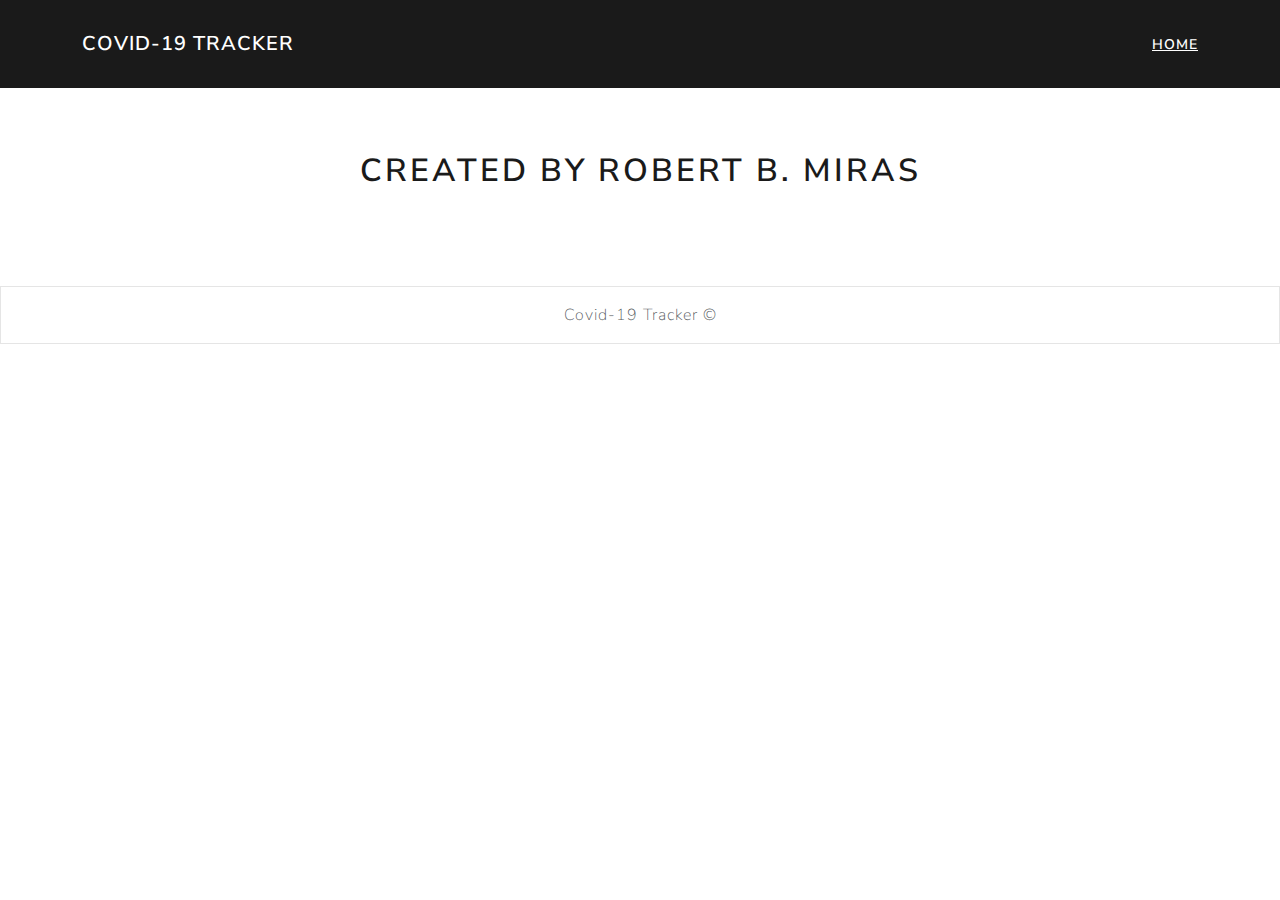
<file: about.html>
<!DOCTYPE html>
<html lang="en">
  <head>
    <meta charset="UTF-8" />
    <meta name="viewport" content="width=device-width, initial-scale=1.0" />
    <meta http-equiv="X-UA-Compatible" content="ie=edge" />
    <link rel="stylesheet" href="assets/css/bootstrap.min.css" />
    <title>Covid-19 Tracker</title>
  </head>
  <body>
    <nav class="navbar navbar-dark bg-primary mb-3">
      <div class="container">
        <a href="index.html" class="navbar-brand">Covid-19 Tracker</a>
        <a href="index.html" class="text-light navbar-link ml-auto">Home</a>
      </div>
    </nav>

    <h1 class="text-center py-5">CREATED BY ROBERT B. MIRAS</h1>

    <footer class="mt-5 p-3 text-center bg-light">
      Covid-19 Tracker &copy;
    </footer>
  </body>
</html>
</file>
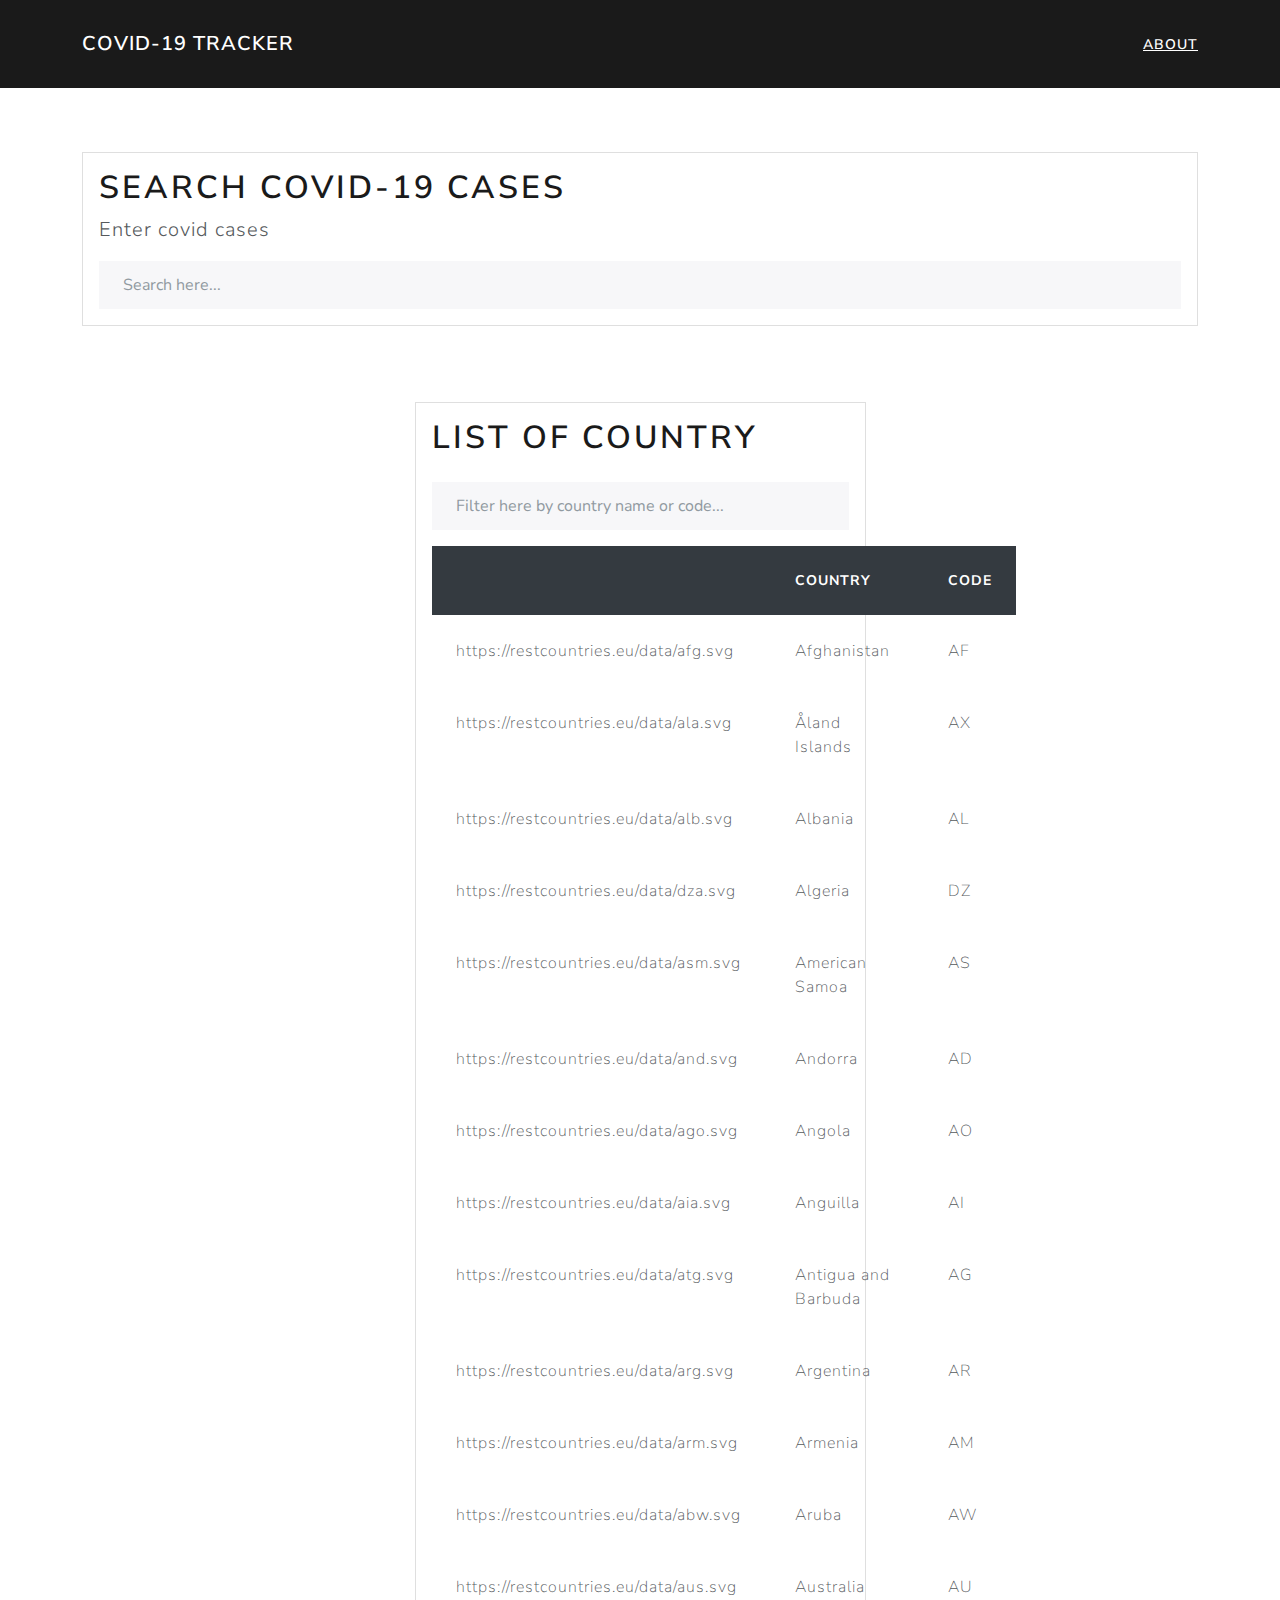
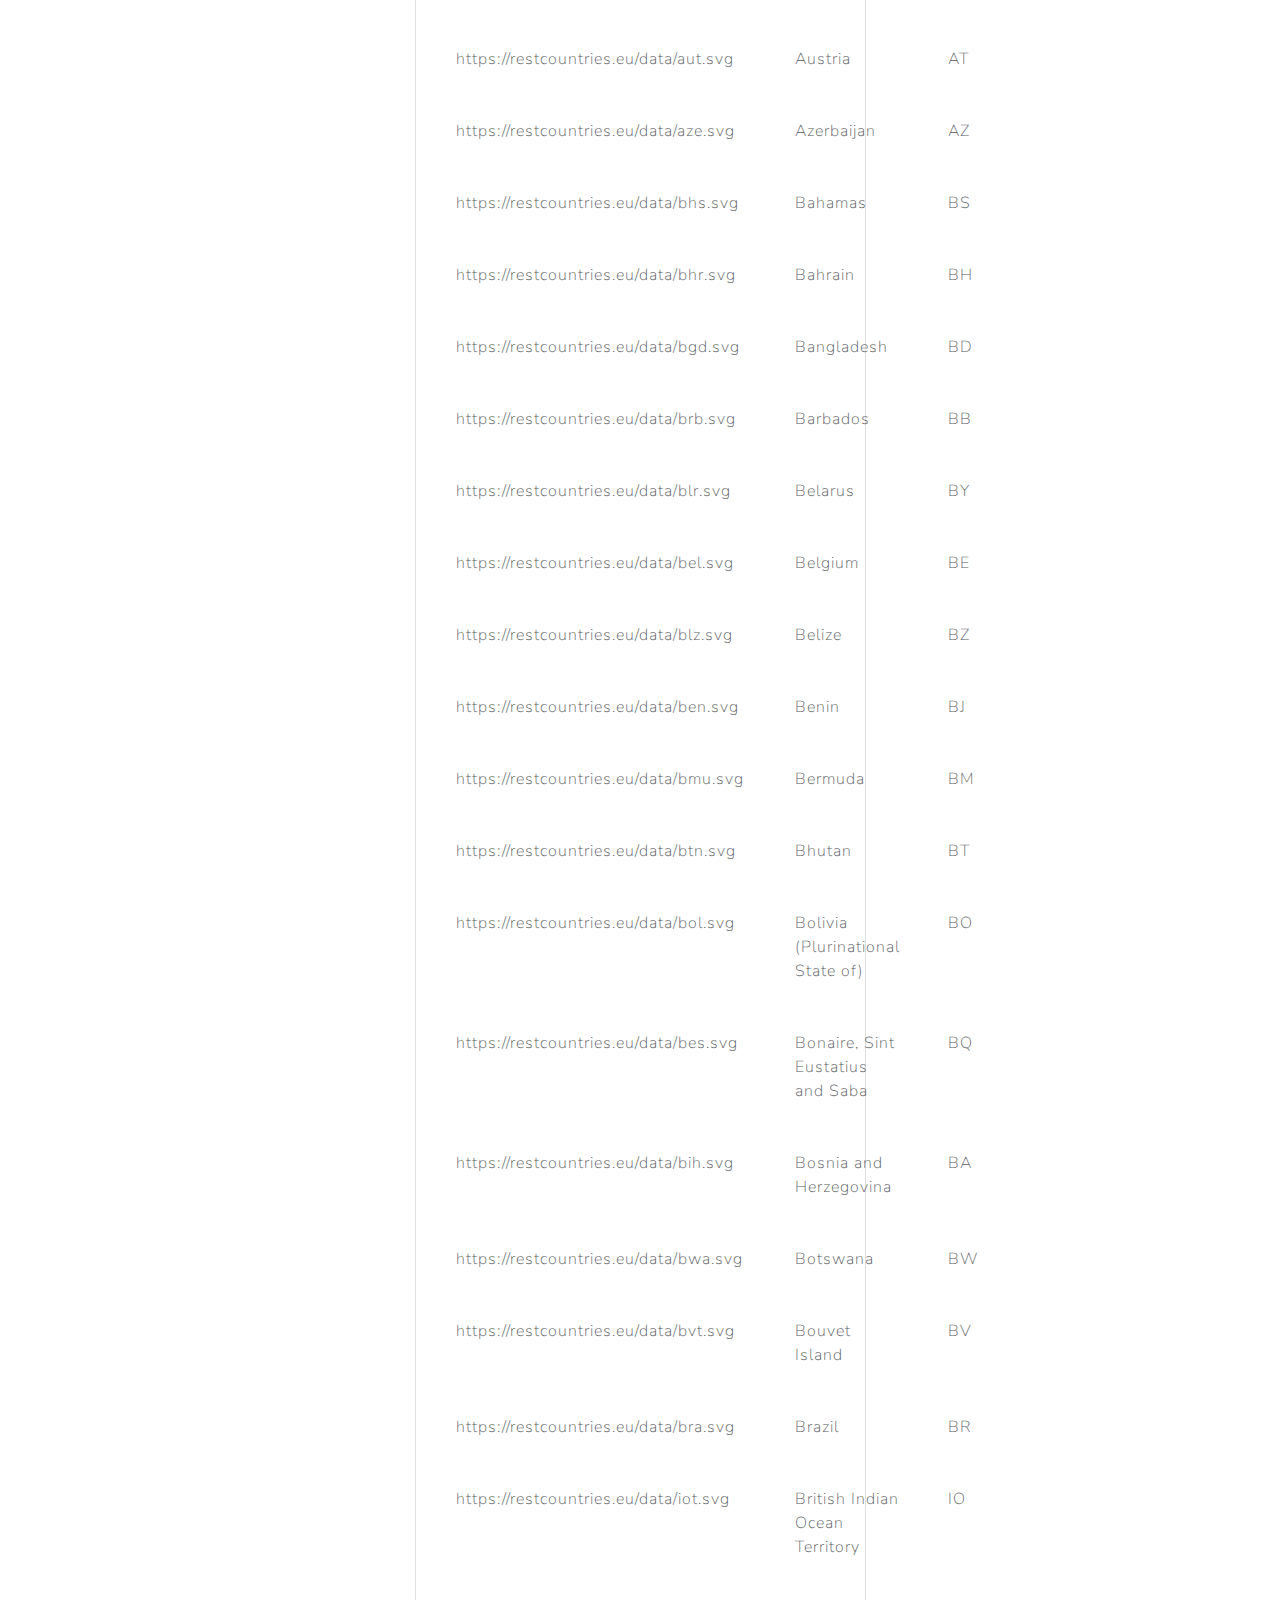
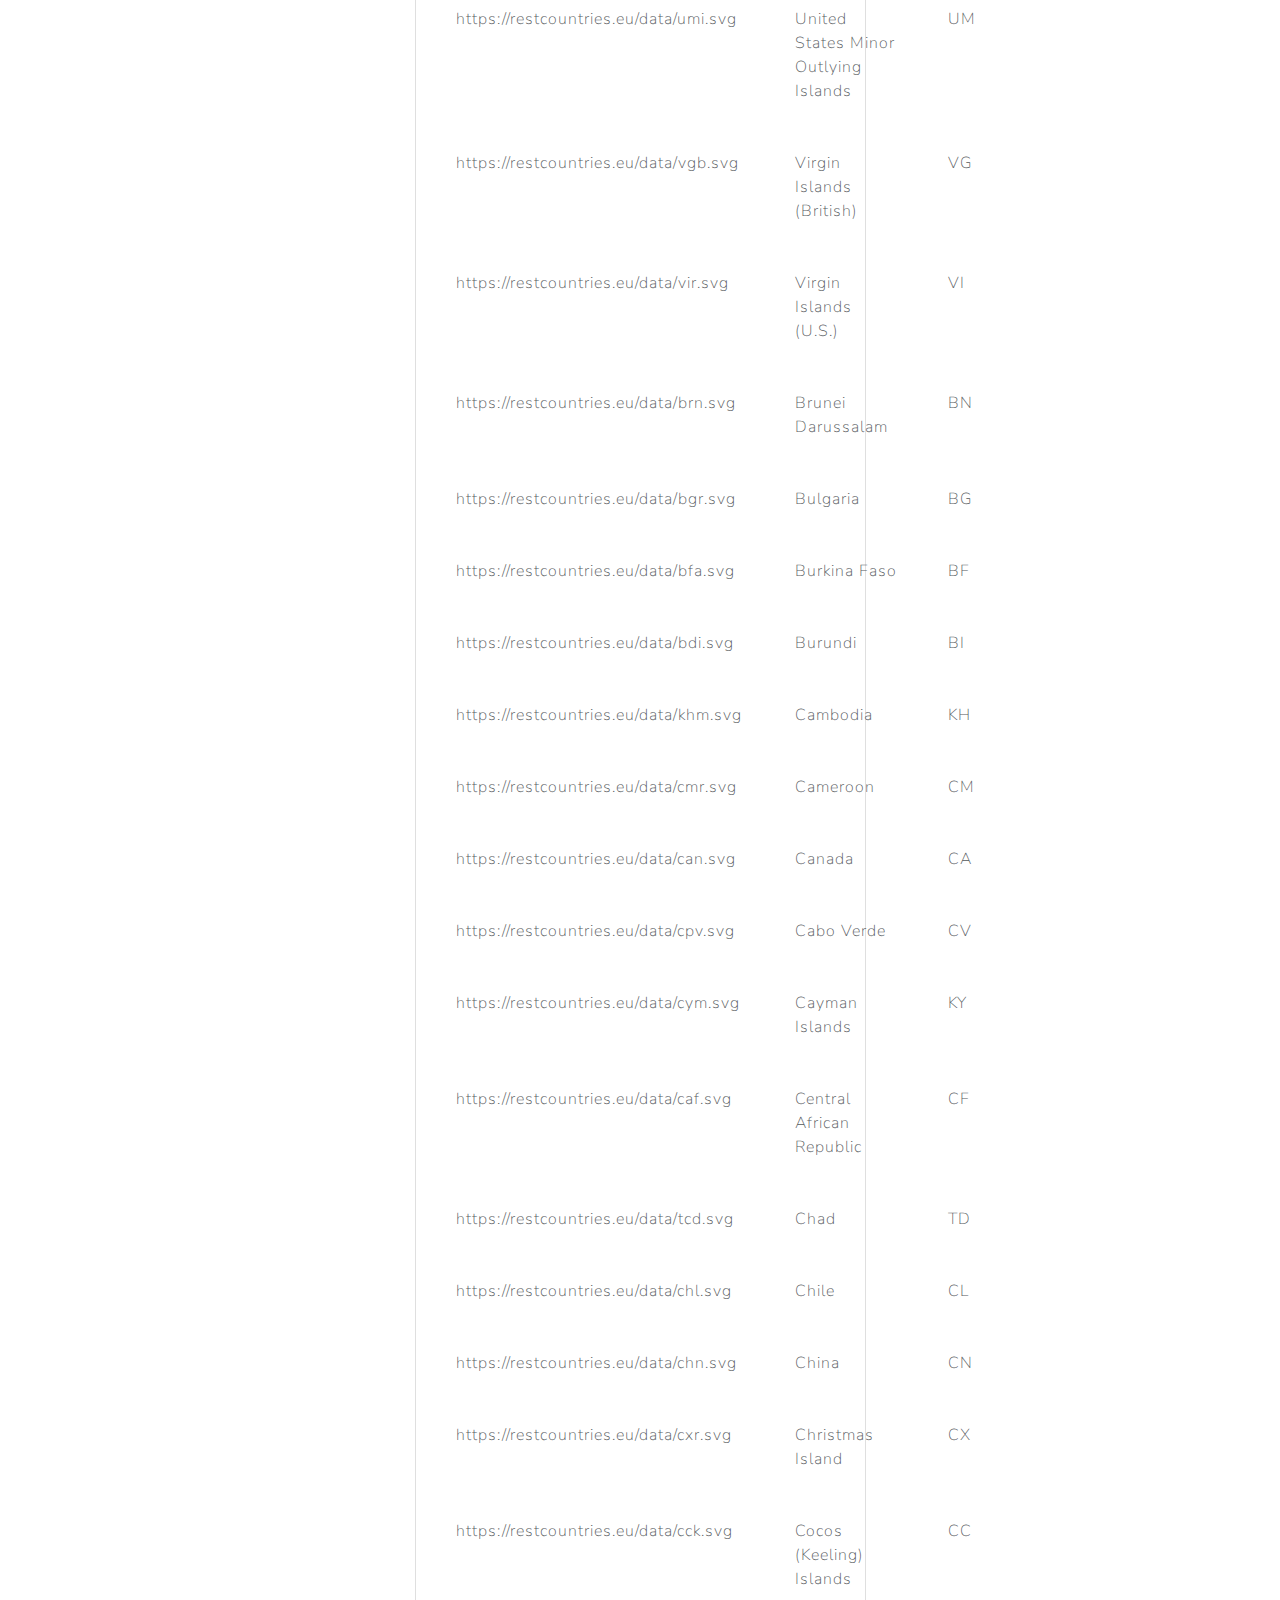
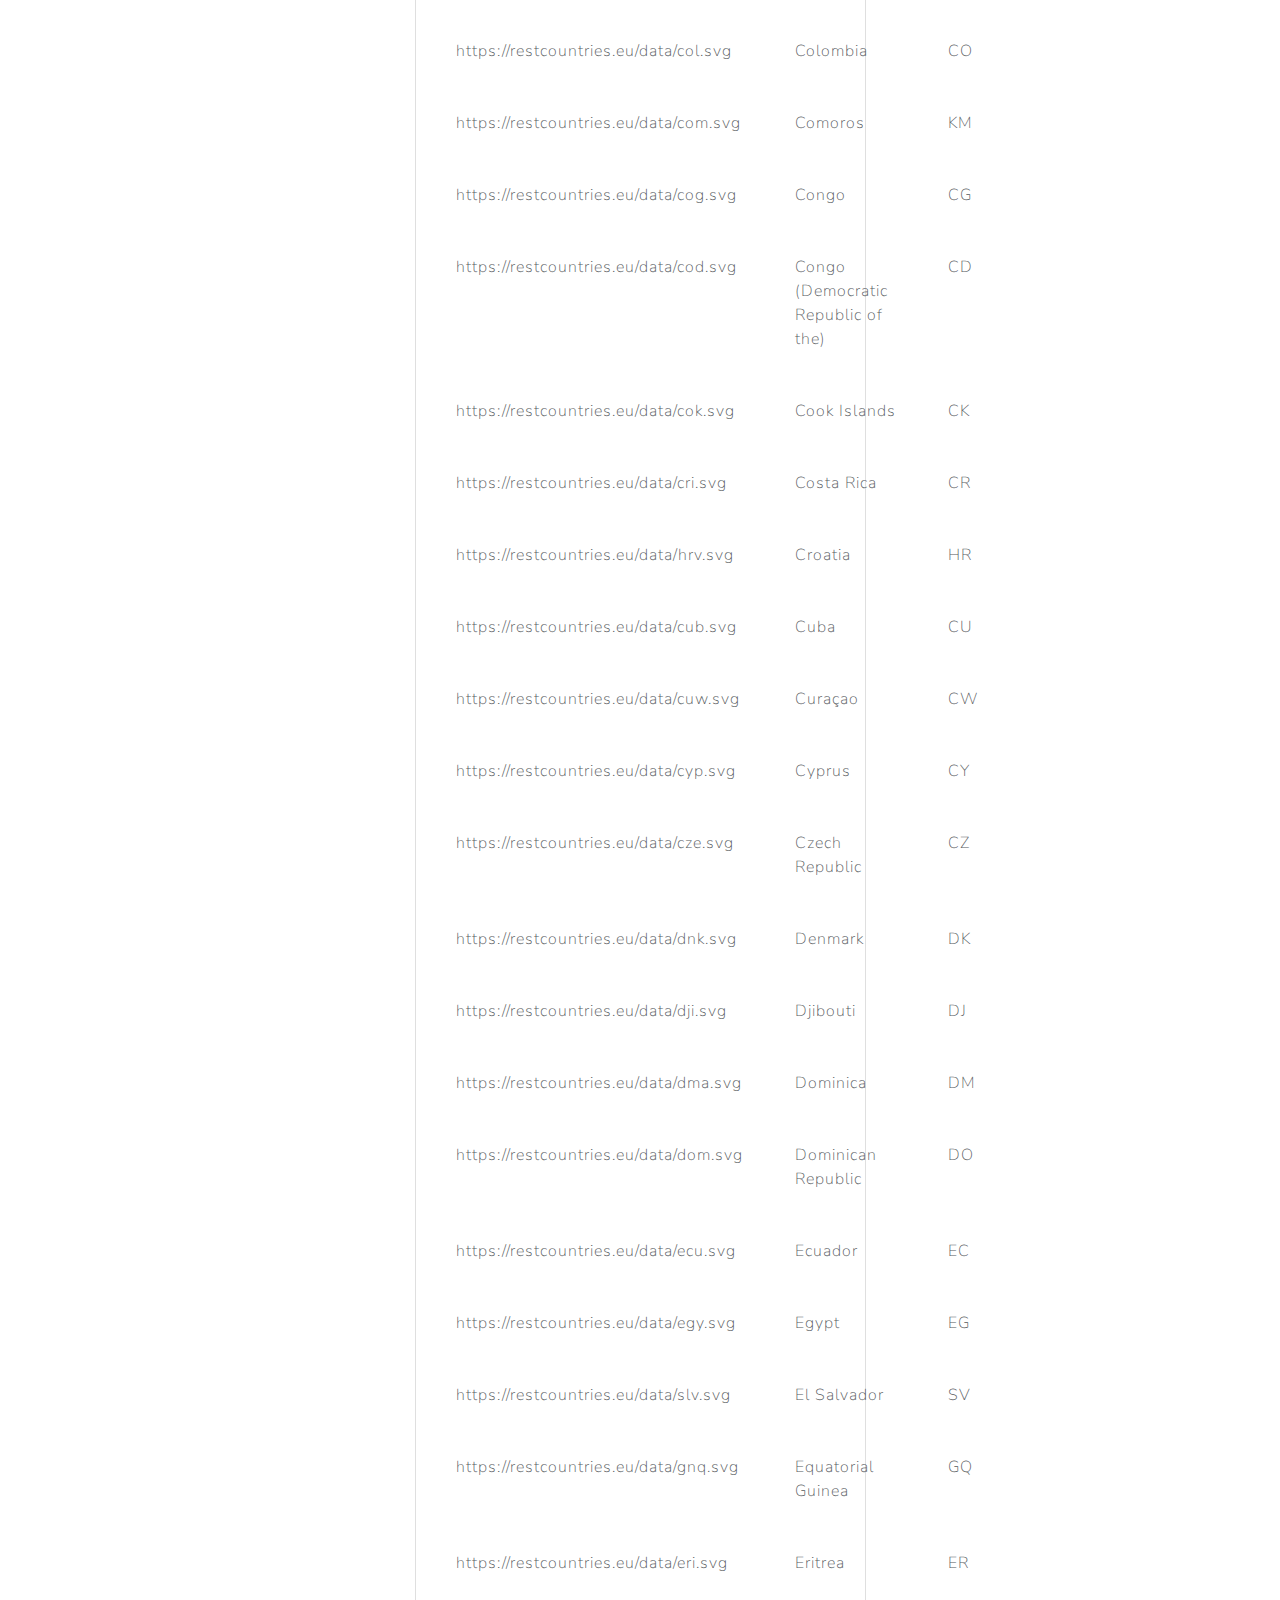
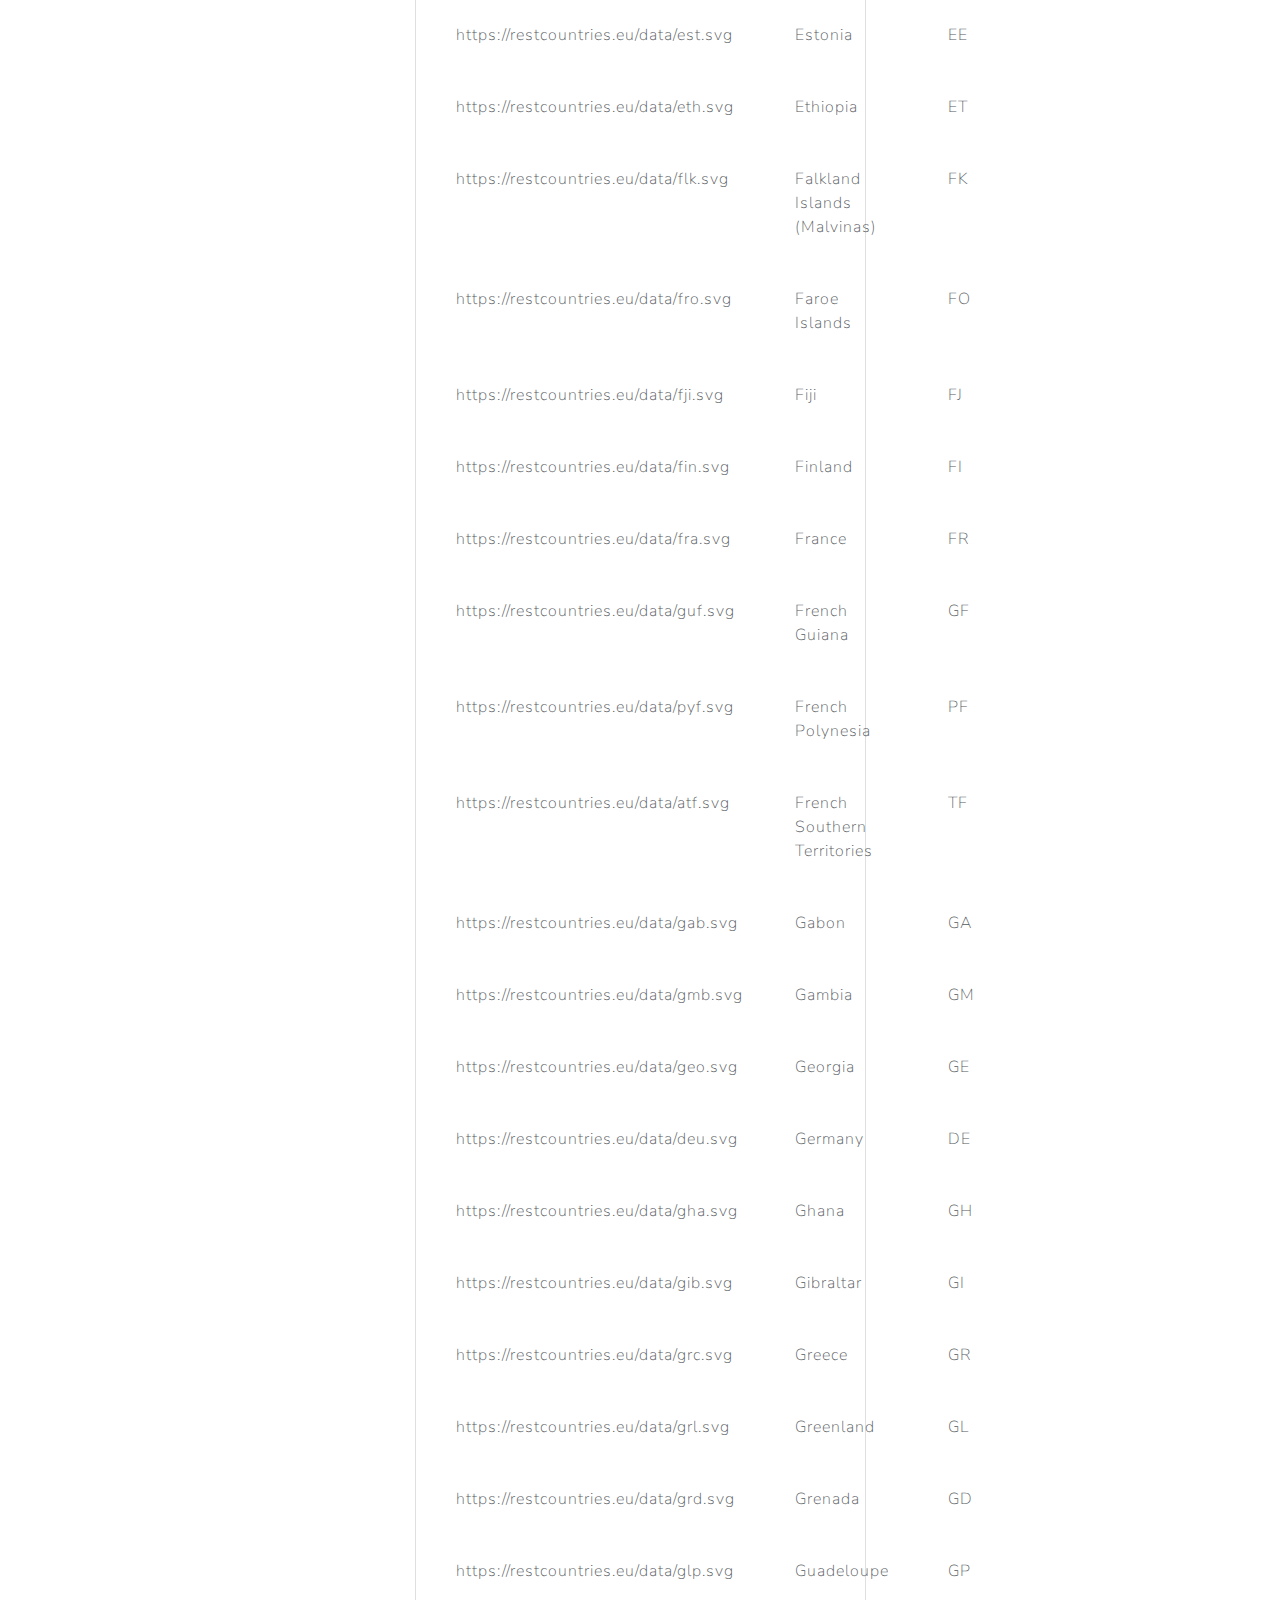
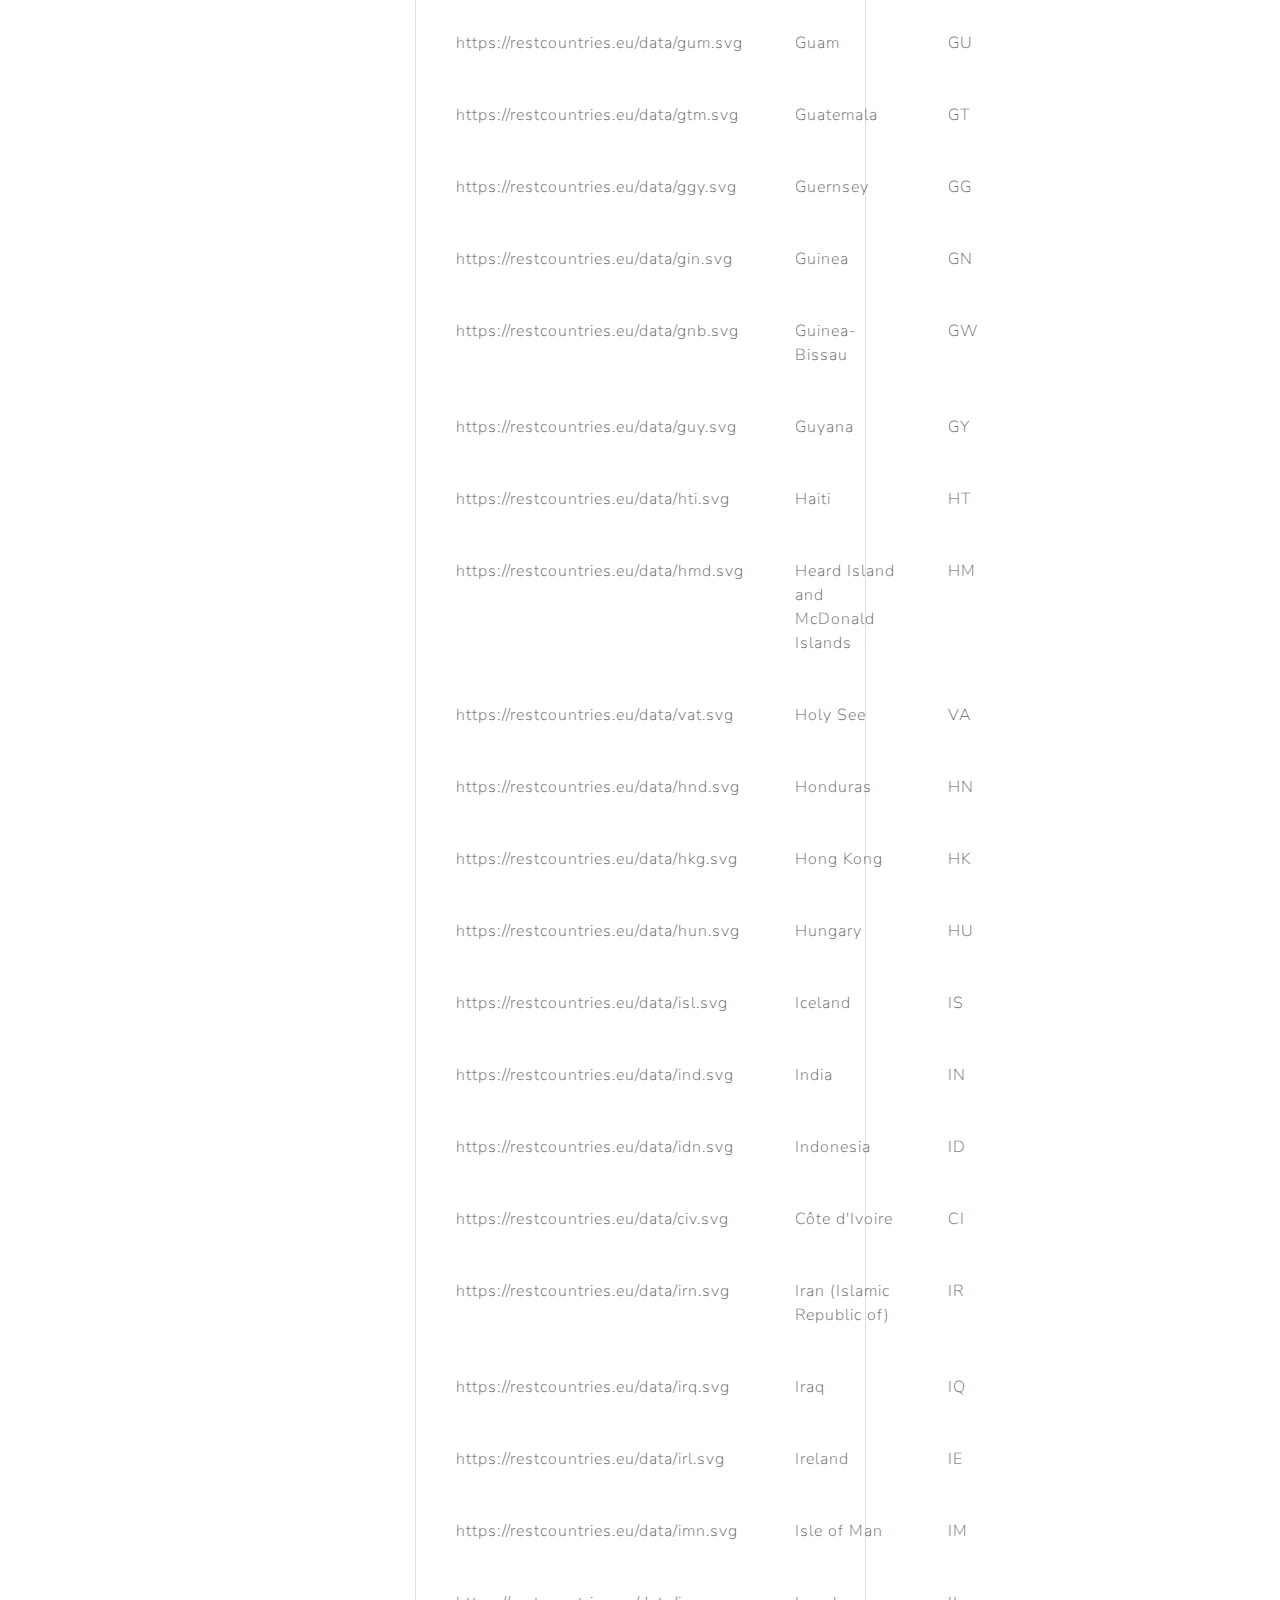
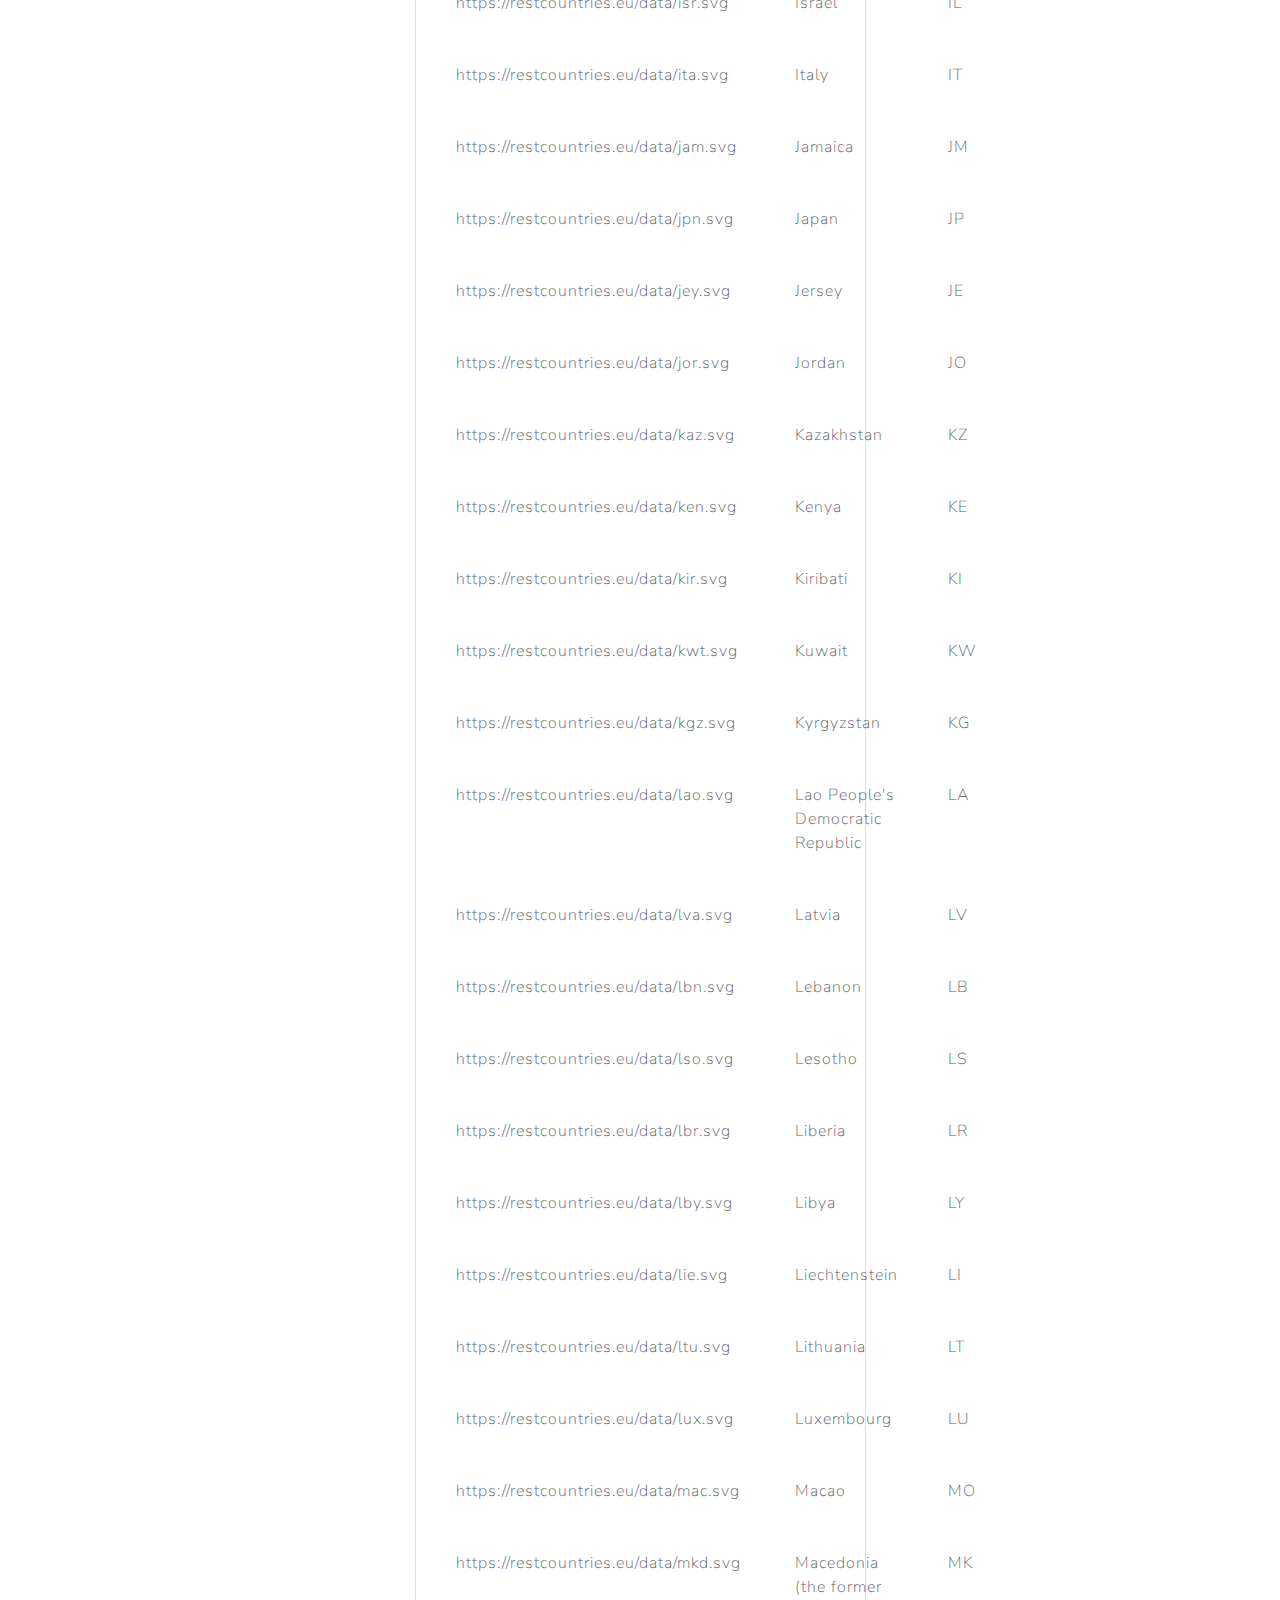
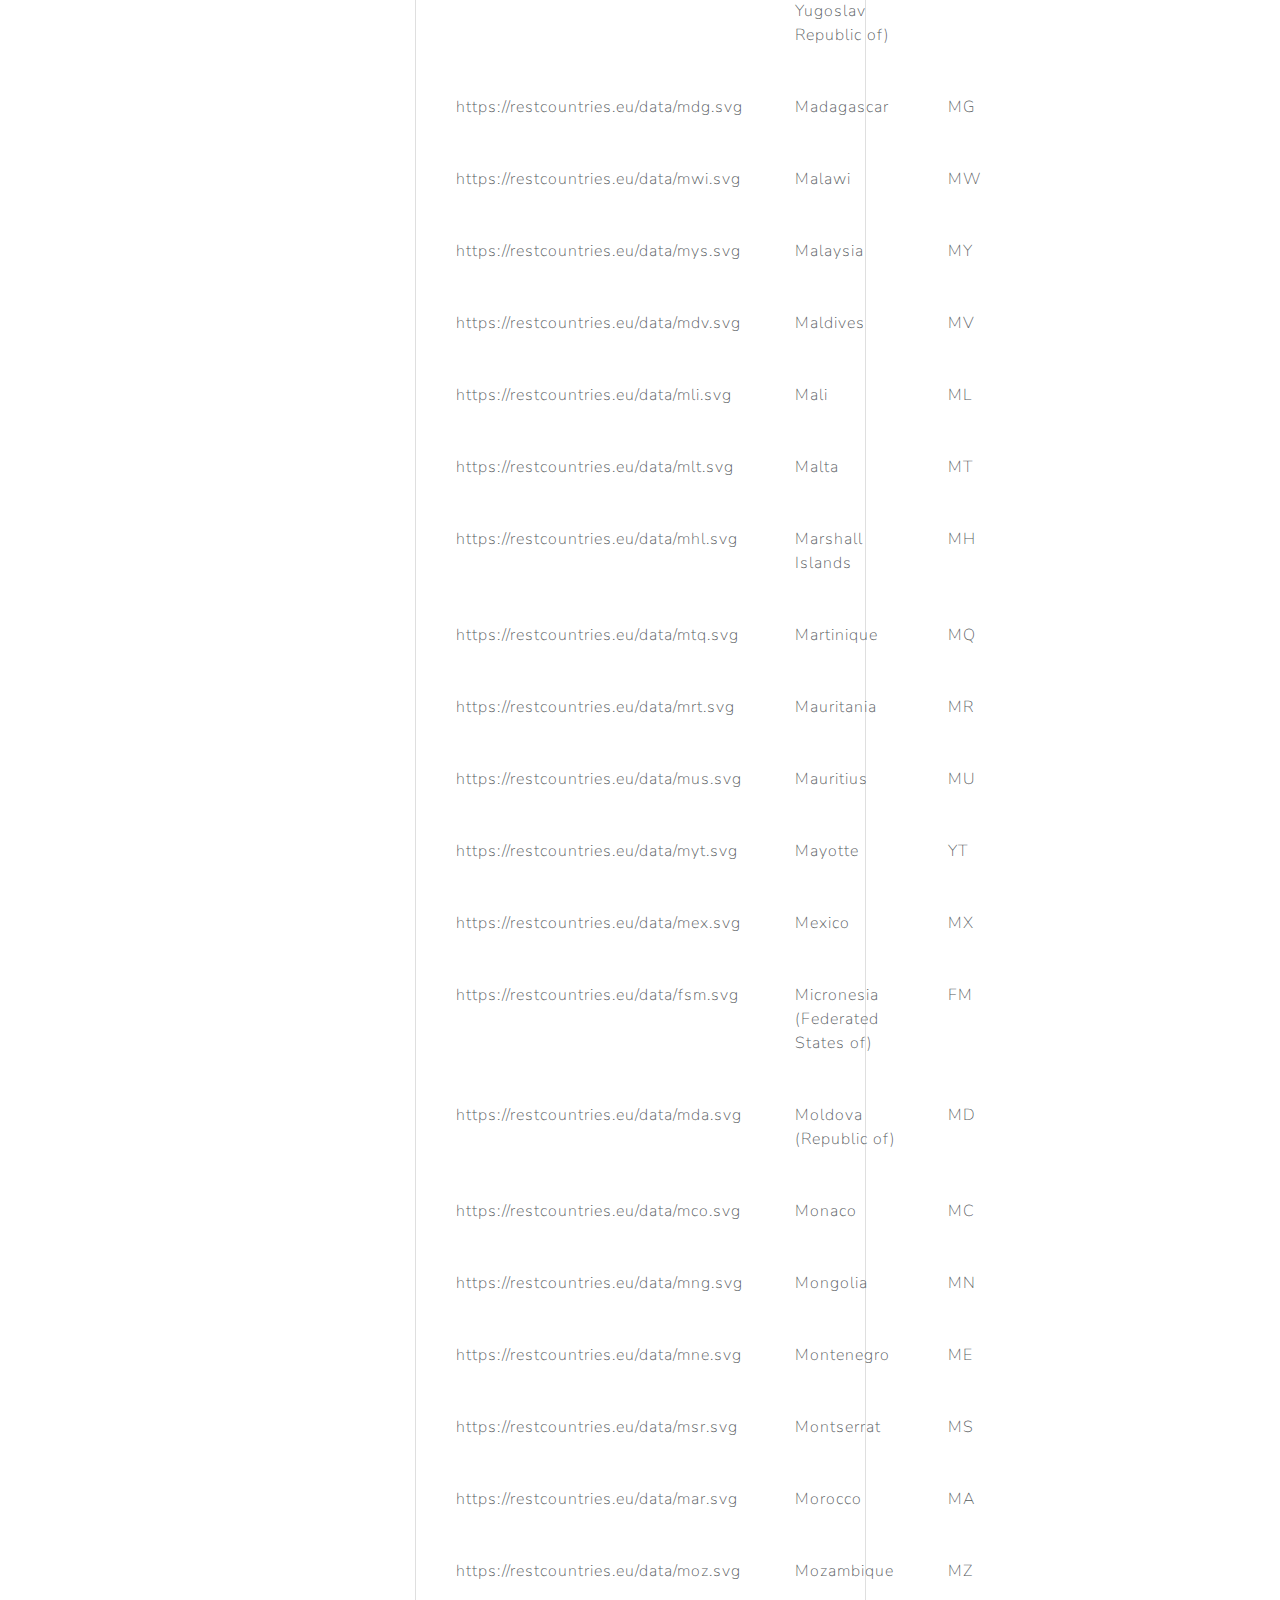
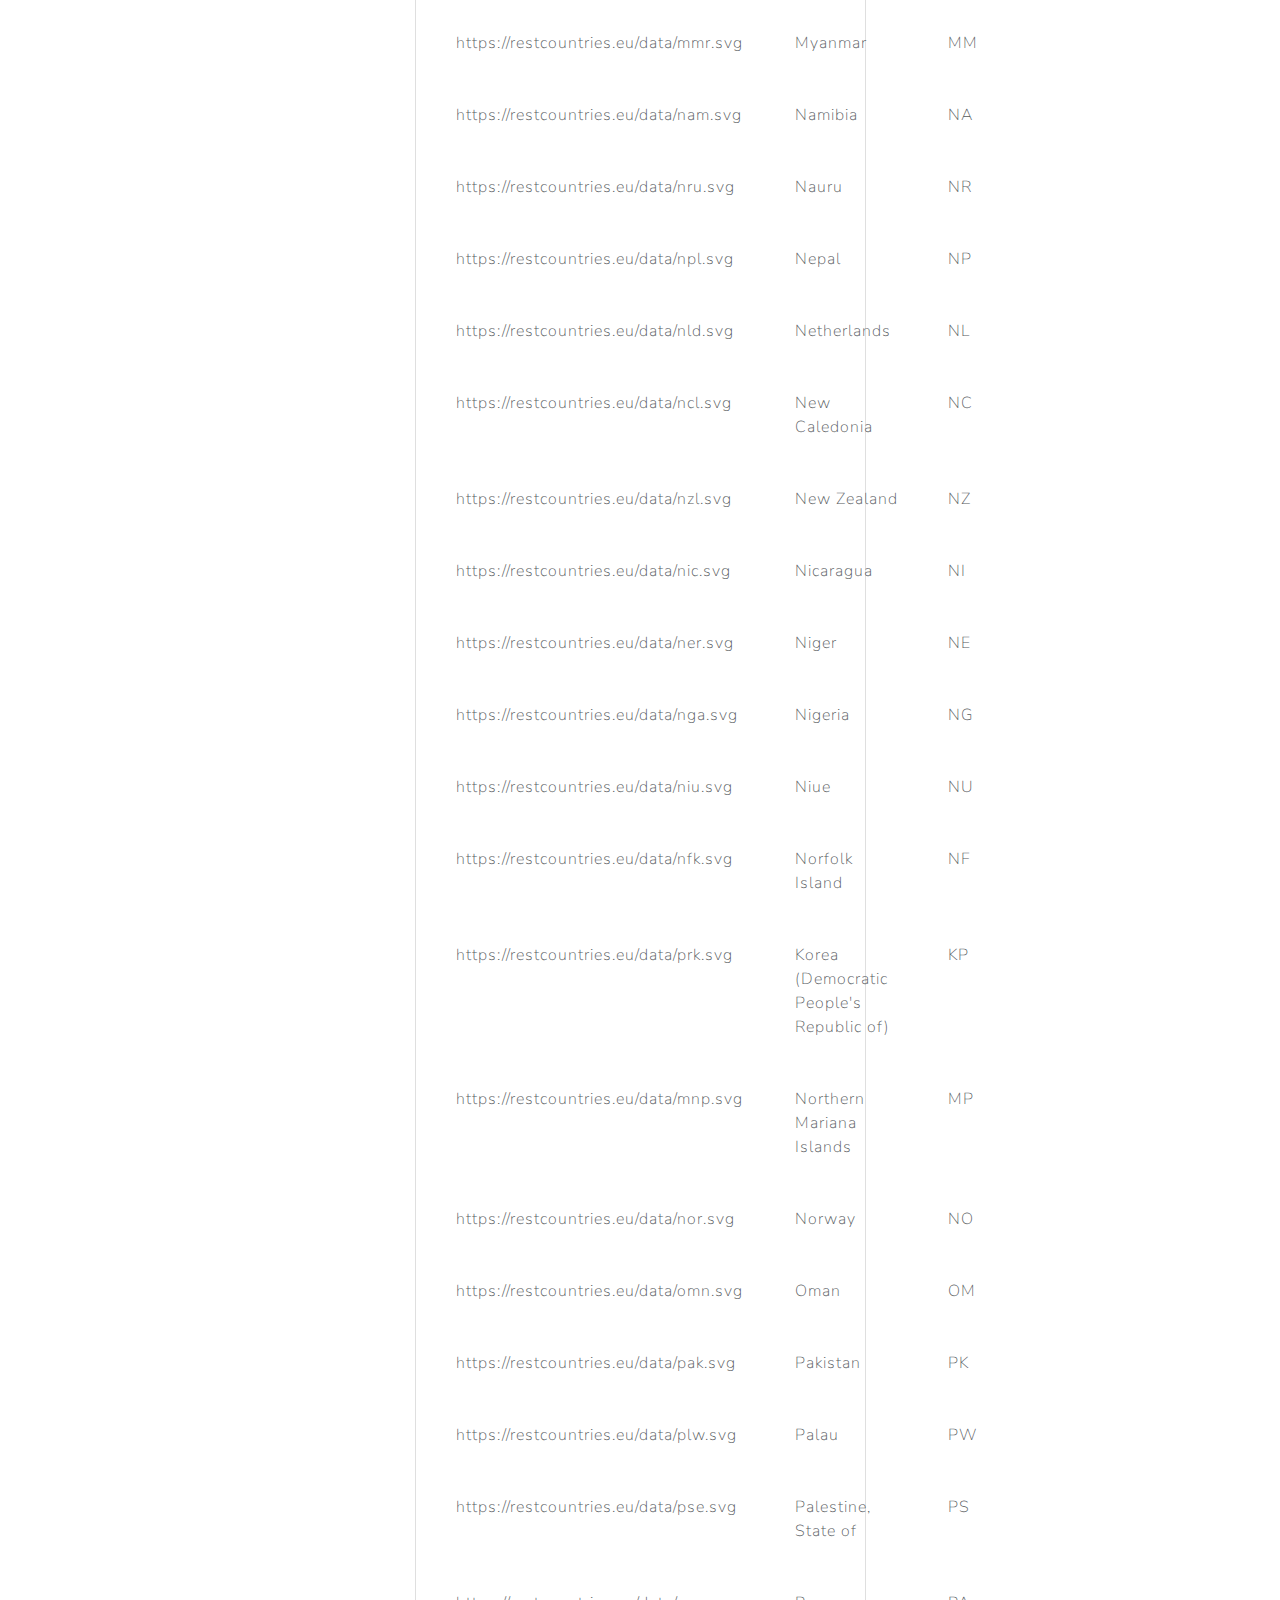
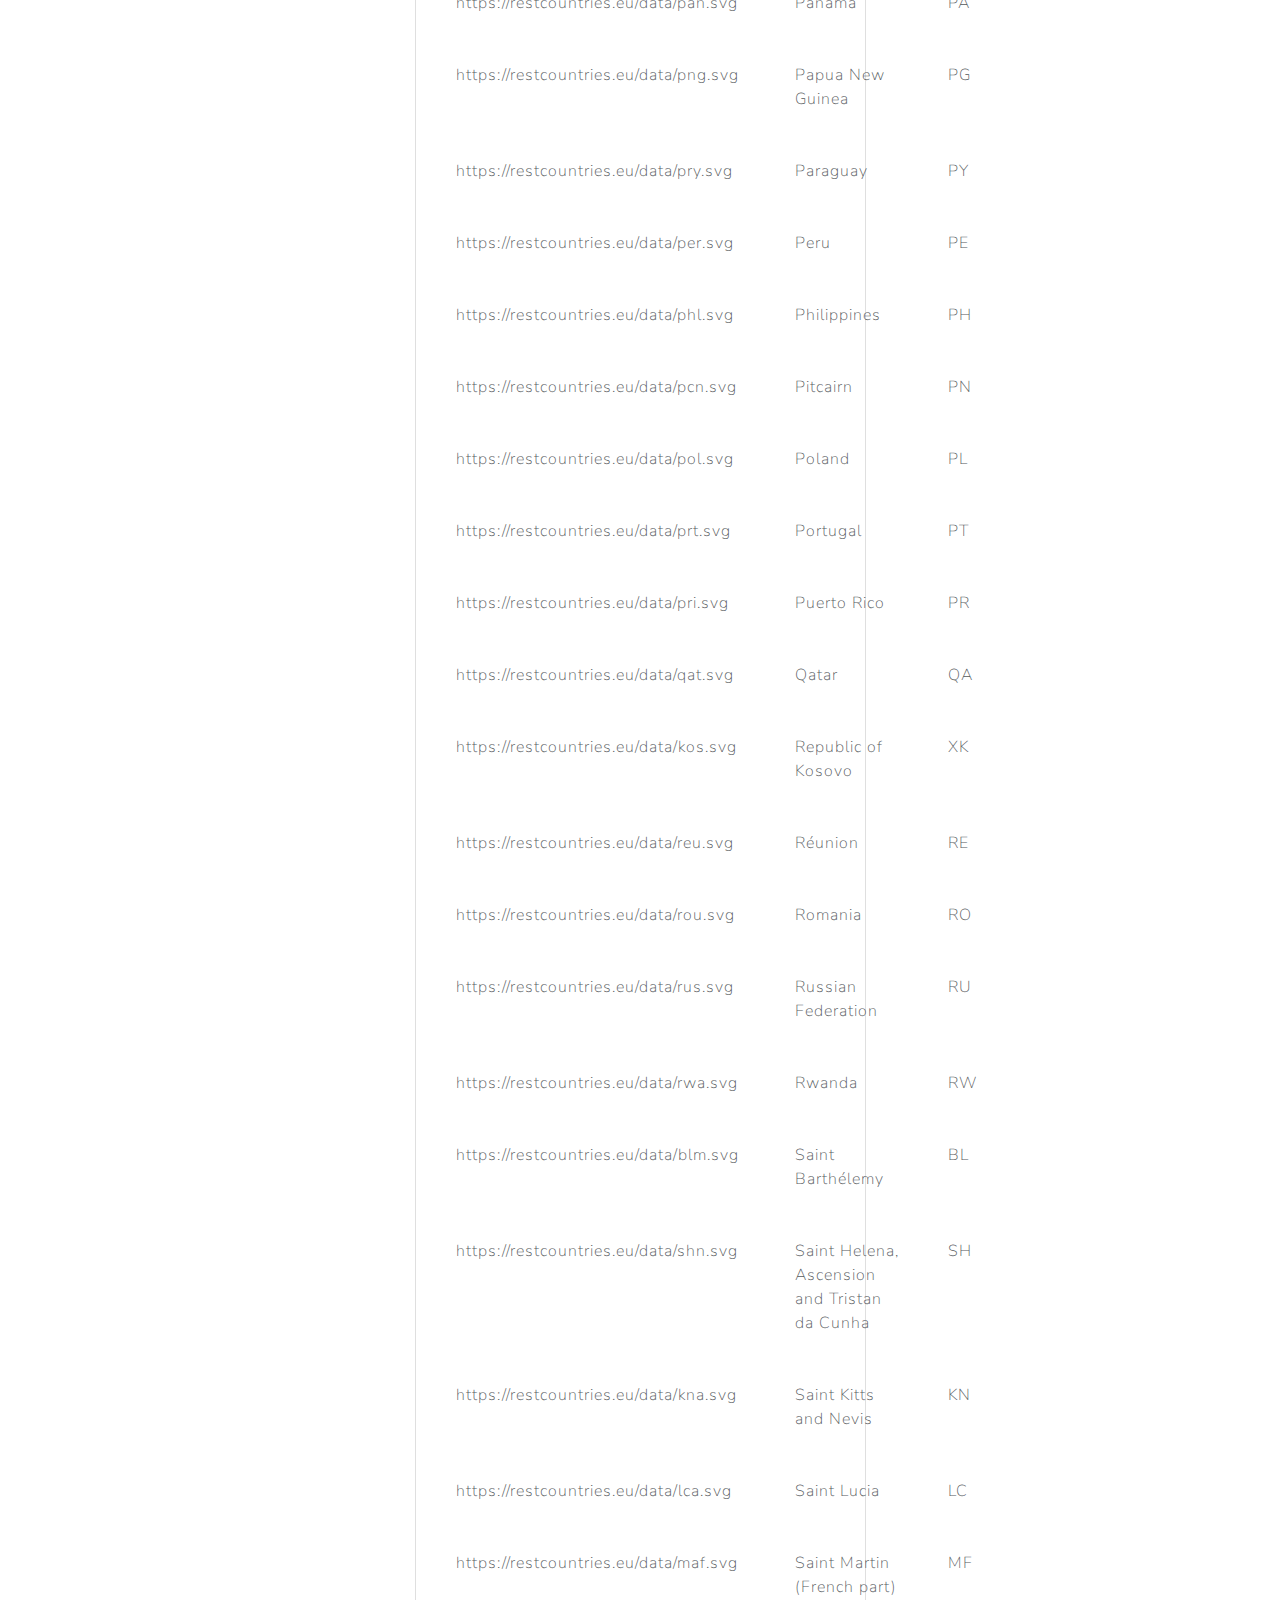
<file: index2.html>
<!DOCTYPE html>
<html lang="en">
  <head>
    <meta charset="UTF-8" />
    <meta name="viewport" content="width=device-width, initial-scale=1.0" />
    <meta http-equiv="X-UA-Compatible" content="ie=edge" />
    <link rel="stylesheet" href="assets/css/bootstrap.min.css" />
    <title>Covid-19 Tracker</title>
  </head>
  <body>
    <nav class="navbar navbar-dark bg-primary mb-3">
      <div class="container">
        <a href="index.html" class="navbar-brand">Covid-19 Tracker</a>
        <a href="about.html" class="text-light navbar-link ml-auto">About</a>
      </div>
    </nav>

    <div class="container searchContainer py-5">
      <div class="search card card-body">
        <h1>Search Covid-19 Cases</h1>
        <p class="lead">Enter covid cases</p>
        <input
          type="text"
          id="searchUser"
          class="form-control"
          placeholder="Search here..."
        />
      </div>
      <br />
      <div id="profile"></div>
    </div>

    <div class="container countryContainer py-1">
      <div class="row justify-content-center">
        <div class="col-lg-5 col-md-8 col-sm-12">
          <div class="card card-body">
            <h1>List of Country</h1>

            <div class="my-3">
              <input
                type="text"
                id="searchCountry"
                class="form-control"
                placeholder="Filter here by country name or code..."
              />
            </div>

            <div id="country"></div>
          </div>
        </div>
      </div>
      <br />
      <div id="profile"></div>
    </div>

    .

    <footer class="mt-5 p-3 text-center bg-dark text-light">
      Covid-19 Tracker &copy;
    </footer>

    
    <!-- <script
      src="https://code.jquery.com/jquery-3.2.1.slim.min.js"
      integrity="sha384-KJ3o2DKtIkvYIK3UENzmM7KCkRr/rE9/Qpg6aAZGJwFDMVNA/GpGFF93hXpG5KkN"
      crossorigin="anonymous"
    ></script>
    <script
      src="https://cdnjs.cloudflare.com/ajax/libs/popper.js/1.12.3/umd/popper.min.js"
      integrity="sha384-vFJXuSJphROIrBnz7yo7oB41mKfc8JzQZiCq4NCceLEaO4IHwicKwpJf9c9IpFgh"
      crossorigin="anonymous"
    ></script>
    <script
      src="https://maxcdn.bootstrapcdn.com/bootstrap/4.0.0-beta.2/js/bootstrap.min.js"
      integrity="sha384-alpBpkh1PFOepccYVYDB4do5UnbKysX5WZXm3XxPqe5iKTfUKjNkCk9SaVuEZflJ"
      crossorigin="anonymous"
    ></script> -->

    <script src="assets/js/country.js"></script>
    <script src="assets/js/app.js"></script>
  </body>
</html>
</file>
